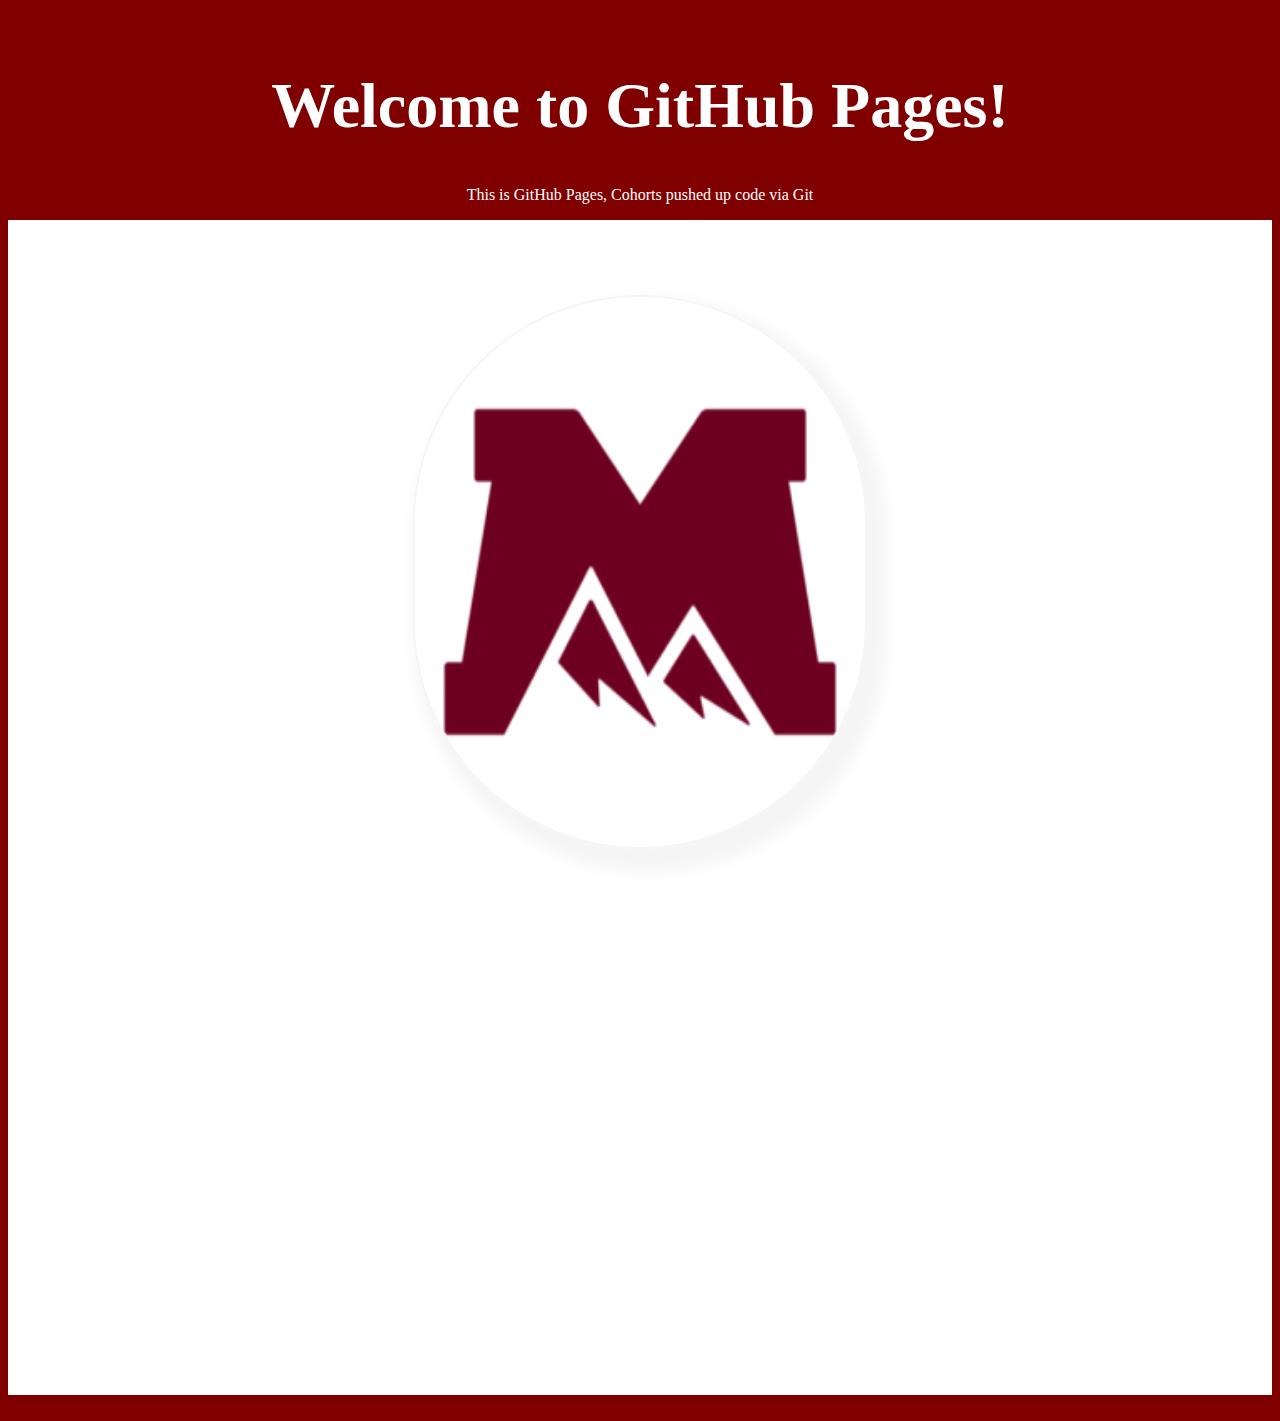
<file: index.html>
<!DOCTYPE html>
<html>
    <head>
        <title>Welcome Cohort!</title>
        <link rel="stylesheet" href="css/styles.css">
    </head>
​
    <body>
        <h1>Welcome to GitHub Pages!</h1>
        <p>This is GitHub Pages, Cohorts pushed up code via Git</p>
        <div><a href="https://mtec.instructure.com"><img src="images/mtech.png"></a></div>
​
    </body>
</html>
</file>
<file: css/styles.css>
body {
    background-color: maroon;
    color: #ffffff;
    font-family:Georgia, 'Times New Roman', Times, serif
}

h1 {
text-align: center;
font-size: 400%;

}
p {
text-align: center;
}
div {
padding-top: 75px;
/* border: 5px solid whitesmoke; */
background-color: white;
width: 100%;
height: 1100px;
text-align: center;
}

img {
width: 450px;
height: 550px;
border-radius: 80em 80em 80em 80em;
border: 2px solid whitesmoke;
box-shadow: 10px 13px 15px 10px whitesmoke
}

img:hover {
background-color: snow;
box-shadow: 10px 13px 15px 10px maroon
}
</file>
